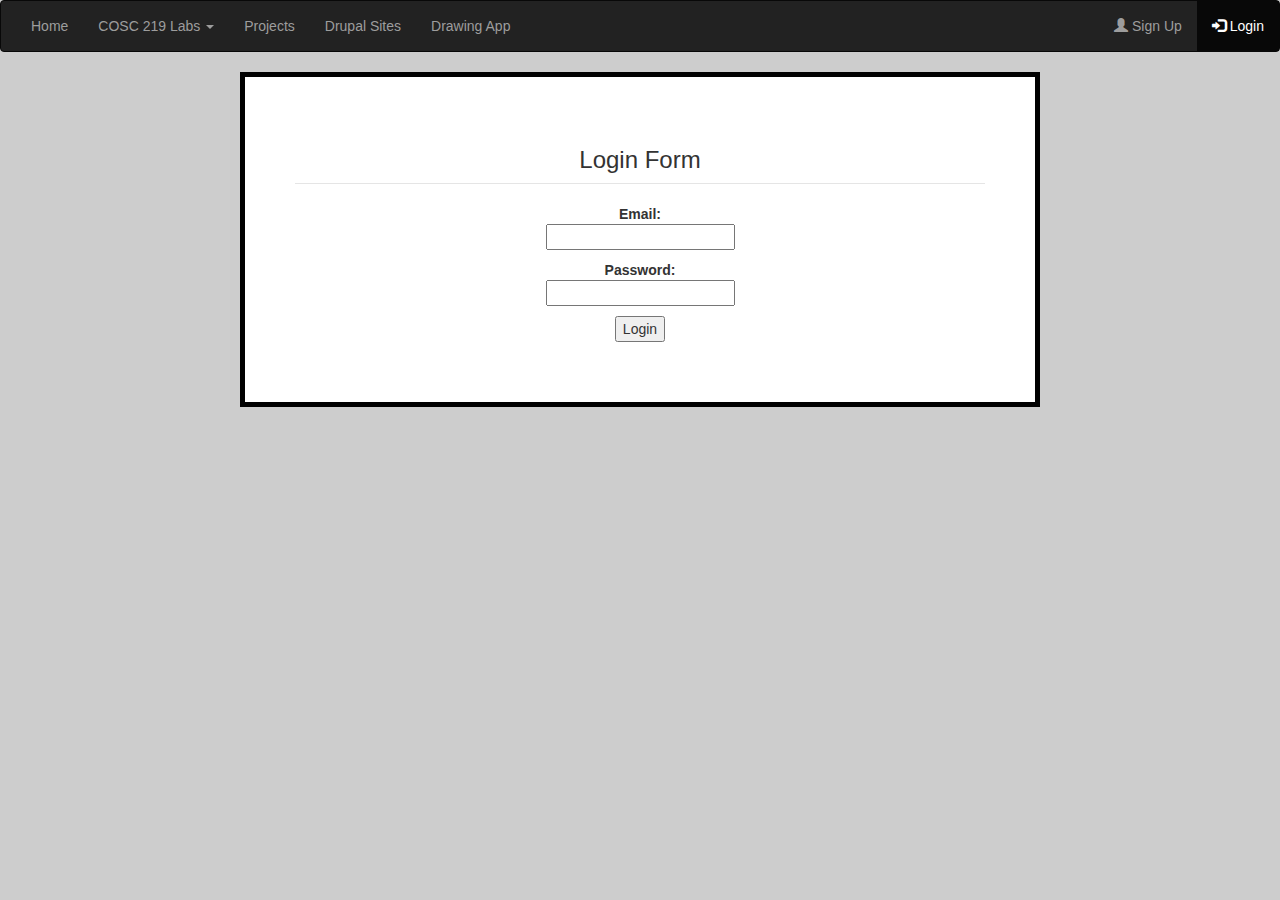
<file: userlogin.html>
<?php
	session_start();
?>

<!DOCTYPE html>
<html>
    <head>
        <title>User Login Form</title>
		<meta charset="utf-8">
		<link rel="stylesheet" type="text/css" href="mysheet.css">
		<meta name="viewport" content="width=device-width, initial-scale=1">
		<link rel="stylesheet" href="https://maxcdn.bootstrapcdn.com/bootstrap/3.4.1/css/bootstrap.min.css">
		<script src="https://ajax.googleapis.com/ajax/libs/jquery/3.4.1/jquery.min.js"></script>
		<script src="https://maxcdn.bootstrapcdn.com/bootstrap/3.4.1/js/bootstrap.min.js"></script>	
	</head>
	
	<nav class="navbar navbar-inverse">
		<div class="container-fluid">
			<ul class="nav navbar-nav">
				<li><a href="index.php">Home</a></li>
				<li class="dropdown"><a class="dropdown-toggle" data-toggle="dropdown" href="#">COSC 219 Labs <span class="caret"></span></a>
					<ul class="dropdown-menu">
						<li><a href="ajaxDir.php">AJAX</a></li>
						<li><a href="jQuery.php">jQuery</a></li>
						<li><a href="formTest.php">Web Form</a></li>
					</ul>
				</li>
				<li><a href="projectPage.php">Projects</a></li>
				<li><a href="drupal.php">Drupal Sites</a></li>
				<li><a href="sketchpad.php">Drawing App</a></li>
			</ul>
			<ul class="nav navbar-nav navbar-right">
				<li><a href="applyaccount.php"><span class="glyphicon glyphicon-user"></span> Sign Up</a></li>
				<li class="active"><a href="userlogin.html"><span class="glyphicon glyphicon-log-in"></span> Login</a></li>
			</ul>
		</div>
	</nav>
	
	<div id="block" class="center">
		<body style="background-color:#CDCDCD;">
			<form method="post" action="userlogin.php">
				<fieldset> <legend><h3> Login Form </h3></legend>
					<p><strong>Email:</strong><br/>
					<input type="text" name="email"/></p>
					<p><strong>Password:</strong><br/>
					<input type="password" name="password"/></p>
					<p><input type="submit" name="submit" value="Login"/></p>
				</fieldset>
			</form>
		</body>
	</div>
</html>
</file>
<file: mysheet.css>
h1 {
	text-align: center;
	font-family: "Times New Roman", Times, serif;
	font-size:3vw;
}

.jq button {
	text-align: center;
}

#sketchpadapp {
	-webkit-touch-callout: none;
	-webkit-user-select: none;
	-khtml-user-select: none;
	-moz-user-select: none;
	-ms-user-select: none;
	user-select: none;
}


#sketchpadapp table {
	margin: 0px auto;
}

#sketchpadapp canvas {
	border: 1px solid black;
	background-color: white;
}

#block {
	width: 800px;
	border: 5px solid black;
	padding: 50px;
	margin: 0 auto;
	background-color: white;
}

#block ul {
	list-style-position: inside;
}

#frontPage ul {
	list-style: none;
}

#bannerimage {
	width: 100%;
	background-image: url(cloud_banner.jpg);
	background-color: light-blue;
	background-position: center;
}

#bannerimage h2 {
	color: white;
	font-family: Tahoma, Geneva, sans-serif
	font-size: 32px;
}


.center {
	display: block;
	margin: 0 auto;
	text-align: center;
	width: 50%;
}

#msDiv img {
	width: 85%;
	height: 85%;
}

#mosaicDiv img {
	width: 85%;
	height: 85%;
}

#makeTeamDiv img {
	width: 80%;
	height: 80%;
}

.main img {
	height: 400px;
	width: 500px;
}

.row.row-no-margin {
	margin-left: 0px;
	margin-right: 0px;
}

.col-no-padding {
	padding-left: 0 !important;
	padding-right: 0 !important;
}

.show {
	display: block;
}

.carousel-caption h3 {
	color: black !important;
}

.sidenav {
  width: 130px;
  position: fixed;
  z-index: 1;
  top: 120px;
  left: 10px;
  background: #eee;
  overflow-x: hidden;
  padding: 8px 0;
}

.sidenav a {
  padding: 6px 8px 6px 16px;
  text-decoration: none;
  font-size: 25px;
  color: #2196F3;
  display: block;
}



.sidenav a:hover {
  color: #064579;
}

@media screen and (max-height: 450px) {
  .sidenav {padding-top: 15px;}
  .sidenav a {font-size: 18px;}
}
</file>
